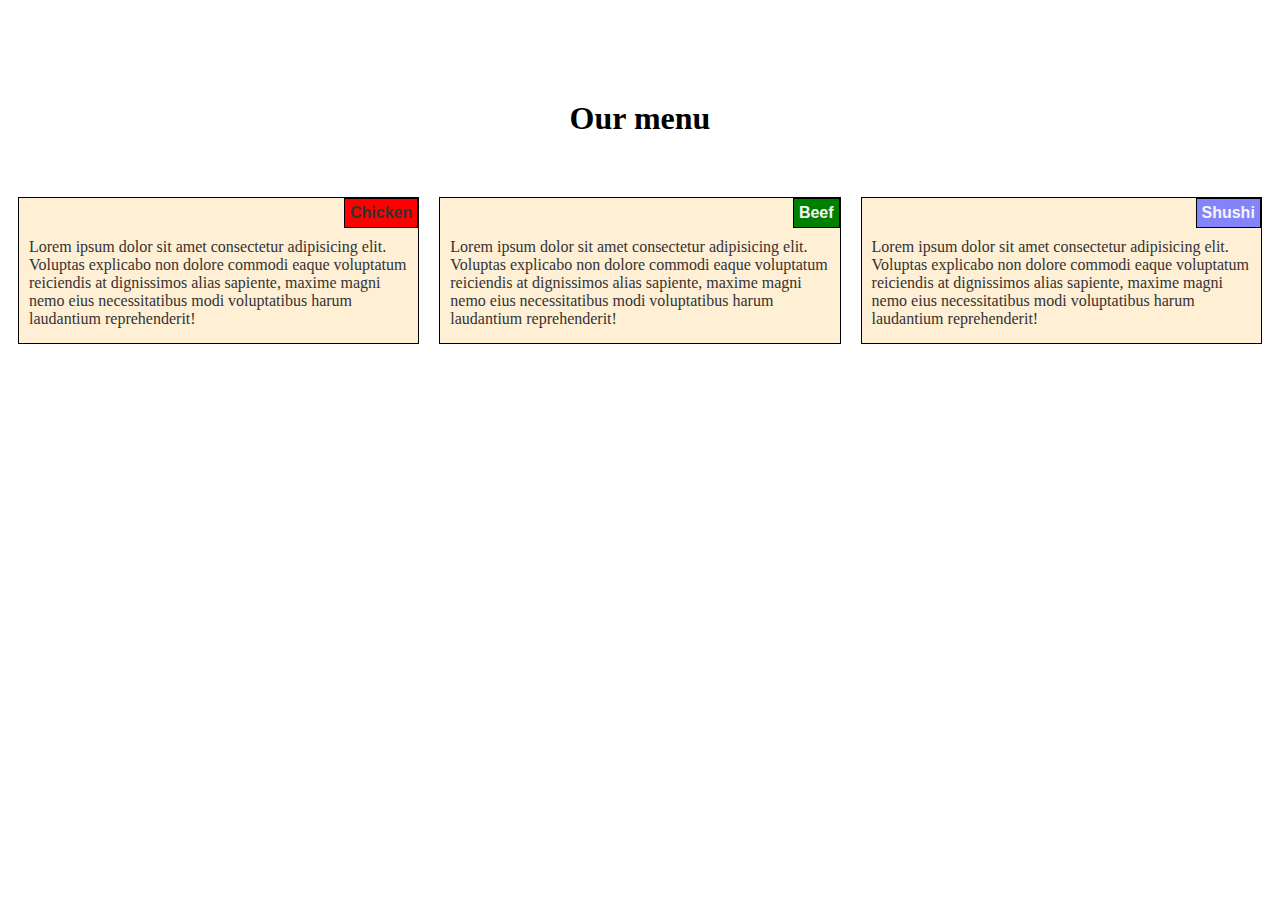
<file: module2_solution/index.html>
<!DOCTYPE html>
<html lang="en">

<head>
    <meta charset="UTF-8">
    <meta name="viewport" content="width=device-width, initial-scale=1.0">
    <title>Document</title>
    <link rel="stylesheet" href="Module2/module2.css">
</head>

<body>
    <h1>Our menu</h1>
    <div>
        <div class="divUp col-lg-4 col-md-6">
            <div class="divDown divdown1">
                <div class="div1 divMain">Chicken</div>
                <p>Lorem ipsum dolor sit amet consectetur adipisicing elit. Voluptas explicabo non dolore commodi eaque
                    voluptatum reiciendis at dignissimos alias sapiente, maxime magni nemo eius necessitatibus modi
                    voluptatibus harum laudantium reprehenderit!</p>
            </div>
        </div>
        <div class="divUp col-lg-4 col-md-6">
            <div class="divDown divdown2">
                <div class="div2 divMain">Beef</div>
                <p>Lorem ipsum dolor sit amet consectetur adipisicing elit. Voluptas explicabo non dolore commodi eaque
                    voluptatum reiciendis at dignissimos alias sapiente, maxime magni nemo eius necessitatibus modi
                    voluptatibus harum laudantium reprehenderit!</p>
            </div>
        </div>
        <div class="divUp col-lg-4 col-md-12">
            <div class="divDown divdown3">
                <div class="div3 divMain">Shushi</div>
                <p>Lorem ipsum dolor sit amet consectetur adipisicing elit. Voluptas explicabo non dolore commodi eaque
                    voluptatum reiciendis at dignissimos alias sapiente, maxime magni nemo eius necessitatibus modi
                    voluptatibus harum laudantium reprehenderit!</p>
            </div>
        </div>
    </div>
</body>

</html>
</file>
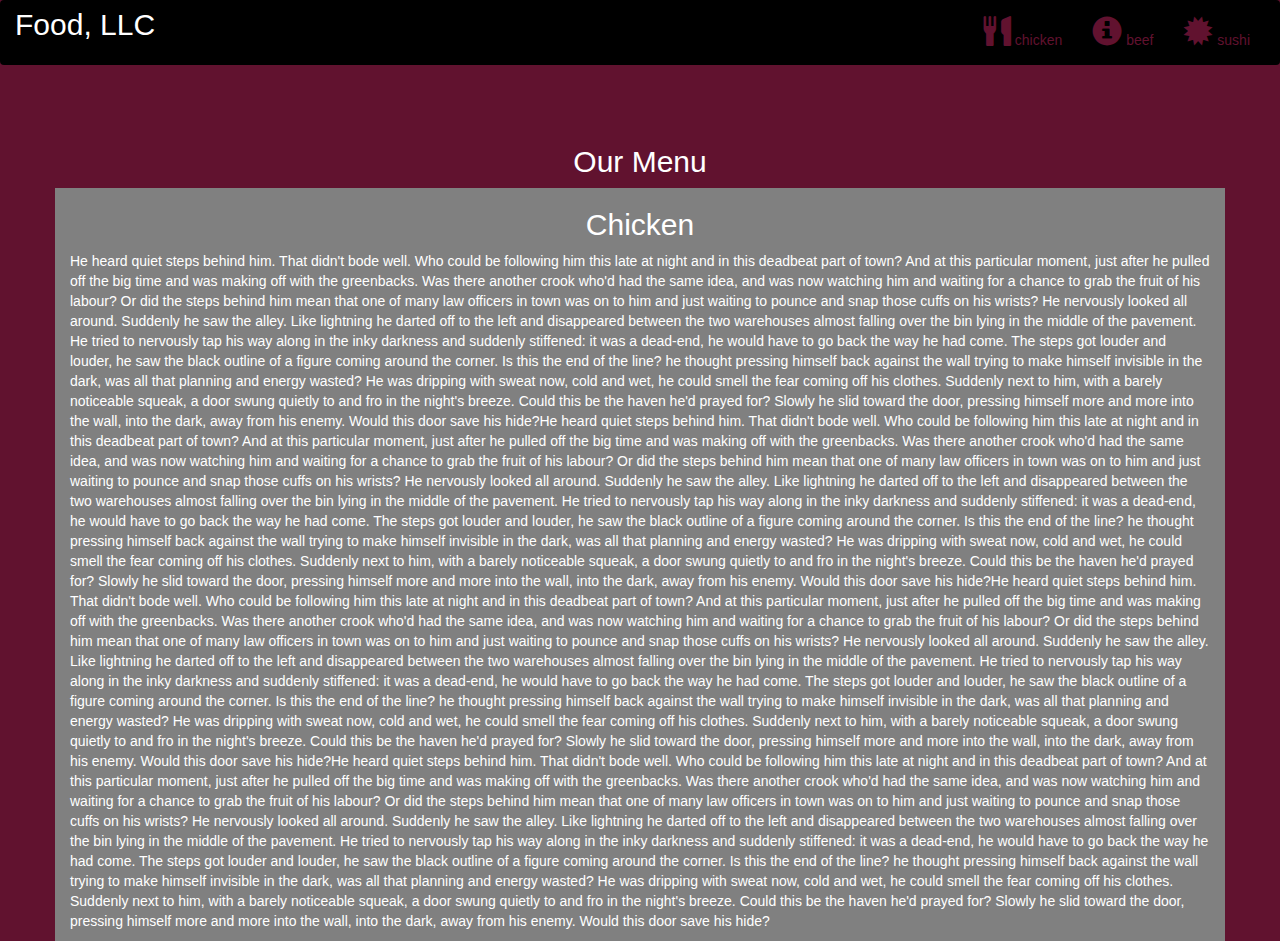
<file: module3_solution/index.html>
<!DOCTYPE html>
<html lang="en">
<head>
  <title>Bootstrap Example</title>
  <meta charset="utf-8">
  <meta name="viewport" content="width=device-width, initial-scale=1">
  <link rel="stylesheet" href="https://maxcdn.bootstrapcdn.com/bootstrap/3.4.1/css/bootstrap.min.css">
  <link rel="stylesheet" type="text/css" href="Module3/style.css">
  <script src="https://ajax.googleapis.com/ajax/libs/jquery/3.5.1/jquery.min.js"></script>
  <script src="https://maxcdn.bootstrapcdn.com/bootstrap/3.4.1/js/bootstrap.min.js"></script>
</head>
<body>

<nav class="navbar navbar-inverse">
  <div class="container-fluid">
    <div class="navbar-header">
      <button type="button" class="navbar-toggle" data-toggle="collapse" data-target="#myNavbar">
        <span class="icon-bar"></span>
        <span class="icon-bar"></span>
        <span class="icon-bar"></span>                        
      </button>
      <a class="navbar-brand" href="#" >Food, LLC</a>
    </div>
    <div class="collapse navbar-collapse" id="myNavbar">
    
      <ul class="nav navbar-nav navbar-right" >
        <li style>
        <a href="#" > 
        <span class="glyphicon glyphicon-cutlery"></span> chicken</a>
        </li>
        <li>
        <a href="#" >
        <span class="glyphicon glyphicon-info-sign"></span> beef</a>
        </li>
        <li>
        <a href="#">
        <span class="glyphicon glyphicon-certificate"></span> sushi</a>
        </li>
      </ul>
    </div>
  </div>
</nav>
<br>
<br>  
<h1><p class="text-center">Our Menu</p></h1>

<div id="main">
    <div id="main-content" class="container" >
        <div id="home-tiles" class="row">
            <div class="col-md-12 col-sm-12 col-xs-12">
                  
                  <p id="chickstory">
                <h2>Chicken</h2>
                    He heard quiet steps behind him. That didn't bode well. Who could be following him this late at night and in this deadbeat part of town? And at this particular moment, just after he pulled off the big time and was making off with the greenbacks. Was there another crook who'd had the same idea, and was now watching him and waiting for a chance to grab the fruit of his labour? Or did the steps behind him mean that one of many law officers in town was on to him and just waiting to pounce and snap those cuffs on his wrists? He nervously looked all around. Suddenly he saw the alley. Like lightning he darted off to the left and disappeared between the two warehouses almost falling over the bin lying in the middle of the pavement. He tried to nervously tap his way along in the inky darkness and suddenly stiffened: it was a dead-end, he would have to go back the way he had come. The steps got louder and louder, he saw the black outline of a figure coming around the corner. Is this the end of the line? he thought pressing himself back against the wall trying to make himself invisible in the dark, was all that planning and energy wasted? He was dripping with sweat now, cold and wet, he could smell the fear coming off his clothes. Suddenly next to him, with a barely noticeable squeak, a door swung quietly to and fro in the night's breeze. Could this be the haven he'd prayed for? Slowly he slid toward the door, pressing himself more and more into the wall, into the dark, away from his enemy. Would this door save his hide?He heard quiet steps behind him. That didn't bode well. Who could be following him this late at night and in this deadbeat part of town? And at this particular moment, just after he pulled off the big time and was making off with the greenbacks. Was there another crook who'd had the same idea, and was now watching him and waiting for a chance to grab the fruit of his labour? Or did the steps behind him mean that one of many law officers in town was on to him and just waiting to pounce and snap those cuffs on his wrists? He nervously looked all around. Suddenly he saw the alley. Like lightning he darted off to the left and disappeared between the two warehouses almost falling over the bin lying in the middle of the pavement. He tried to nervously tap his way along in the inky darkness and suddenly stiffened: it was a dead-end, he would have to go back the way he had come. The steps got louder and louder, he saw the black outline of a figure coming around the corner. Is this the end of the line? he thought pressing himself back against the wall trying to make himself invisible in the dark, was all that planning and energy wasted? He was dripping with sweat now, cold and wet, he could smell the fear coming off his clothes. Suddenly next to him, with a barely noticeable squeak, a door swung quietly to and fro in the night's breeze. Could this be the haven he'd prayed for? Slowly he slid toward the door, pressing himself more and more into the wall, into the dark, away from his enemy. Would this door save his hide?He heard quiet steps behind him. That didn't bode well. Who could be following him this late at night and in this deadbeat part of town? And at this particular moment, just after he pulled off the big time and was making off with the greenbacks. Was there another crook who'd had the same idea, and was now watching him and waiting for a chance to grab the fruit of his labour? Or did the steps behind him mean that one of many law officers in town was on to him and just waiting to pounce and snap those cuffs on his wrists? He nervously looked all around. Suddenly he saw the alley. Like lightning he darted off to the left and disappeared between the two warehouses almost falling over the bin lying in the middle of the pavement. He tried to nervously tap his way along in the inky darkness and suddenly stiffened: it was a dead-end, he would have to go back the way he had come. The steps got louder and louder, he saw the black outline of a figure coming around the corner. Is this the end of the line? he thought pressing himself back against the wall trying to make himself invisible in the dark, was all that planning and energy wasted? He was dripping with sweat now, cold and wet, he could smell the fear coming off his clothes. Suddenly next to him, with a barely noticeable squeak, a door swung quietly to and fro in the night's breeze. Could this be the haven he'd prayed for? Slowly he slid toward the door, pressing himself more and more into the wall, into the dark, away from his enemy. Would this door save his hide?He heard quiet steps behind him. That didn't bode well. Who could be following him this late at night and in this deadbeat part of town? And at this particular moment, just after he pulled off the big time and was making off with the greenbacks. Was there another crook who'd had the same idea, and was now watching him and waiting for a chance to grab the fruit of his labour? Or did the steps behind him mean that one of many law officers in town was on to him and just waiting to pounce and snap those cuffs on his wrists? He nervously looked all around. Suddenly he saw the alley. Like lightning he darted off to the left and disappeared between the two warehouses almost falling over the bin lying in the middle of the pavement. He tried to nervously tap his way along in the inky darkness and suddenly stiffened: it was a dead-end, he would have to go back the way he had come. The steps got louder and louder, he saw the black outline of a figure coming around the corner. Is this the end of the line? he thought pressing himself back against the wall trying to make himself invisible in the dark, was all that planning and energy wasted? He was dripping with sweat now, cold and wet, he could smell the fear coming off his clothes. Suddenly next to him, with a barely noticeable squeak, a door swung quietly to and fro in the night's breeze. Could this be the haven he'd prayed for? Slowly he slid toward the door, pressing himself more and more into the wall, into the dark, away from his enemy. Would this door save his hide?
                  </p>
            </div>
          </div>
      </div>
</div>


</body>
</html>
</file>
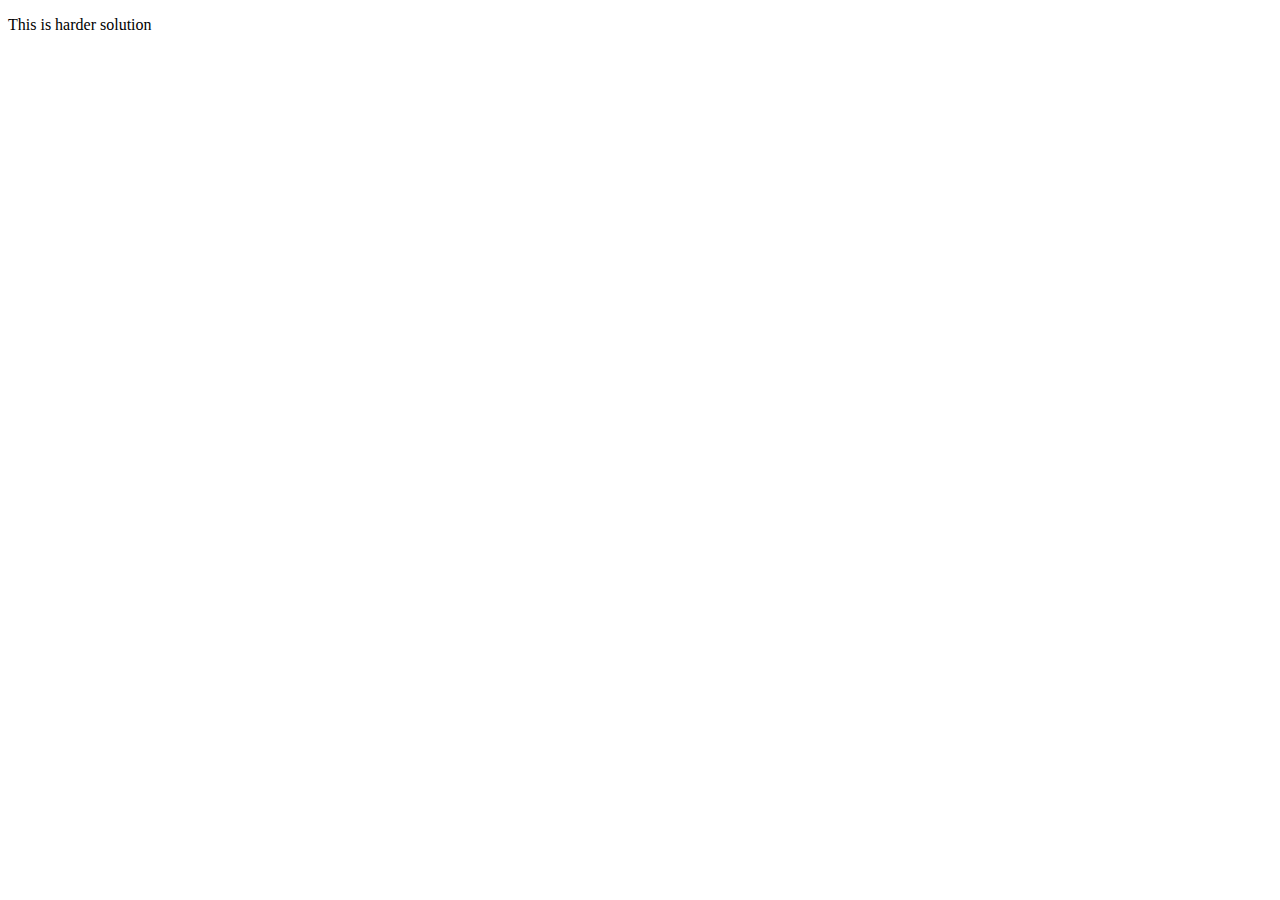
<file: module4_solution/index.html>
<!DOCTYPE html>
<html lang="en">
<head>
    <meta charset="UTF-8">
    <meta name="viewport" content="width=device-width, initial-scale=1.0">
    <title>Document</title>

    <script src="SpeakHello.js"></script>
    <script src="SpeakGoodBye.js"></script>
    <script src="script.js"></script>
</head>
<body>
    <p>This is harder solution</p>
</body>
</html>
</file>
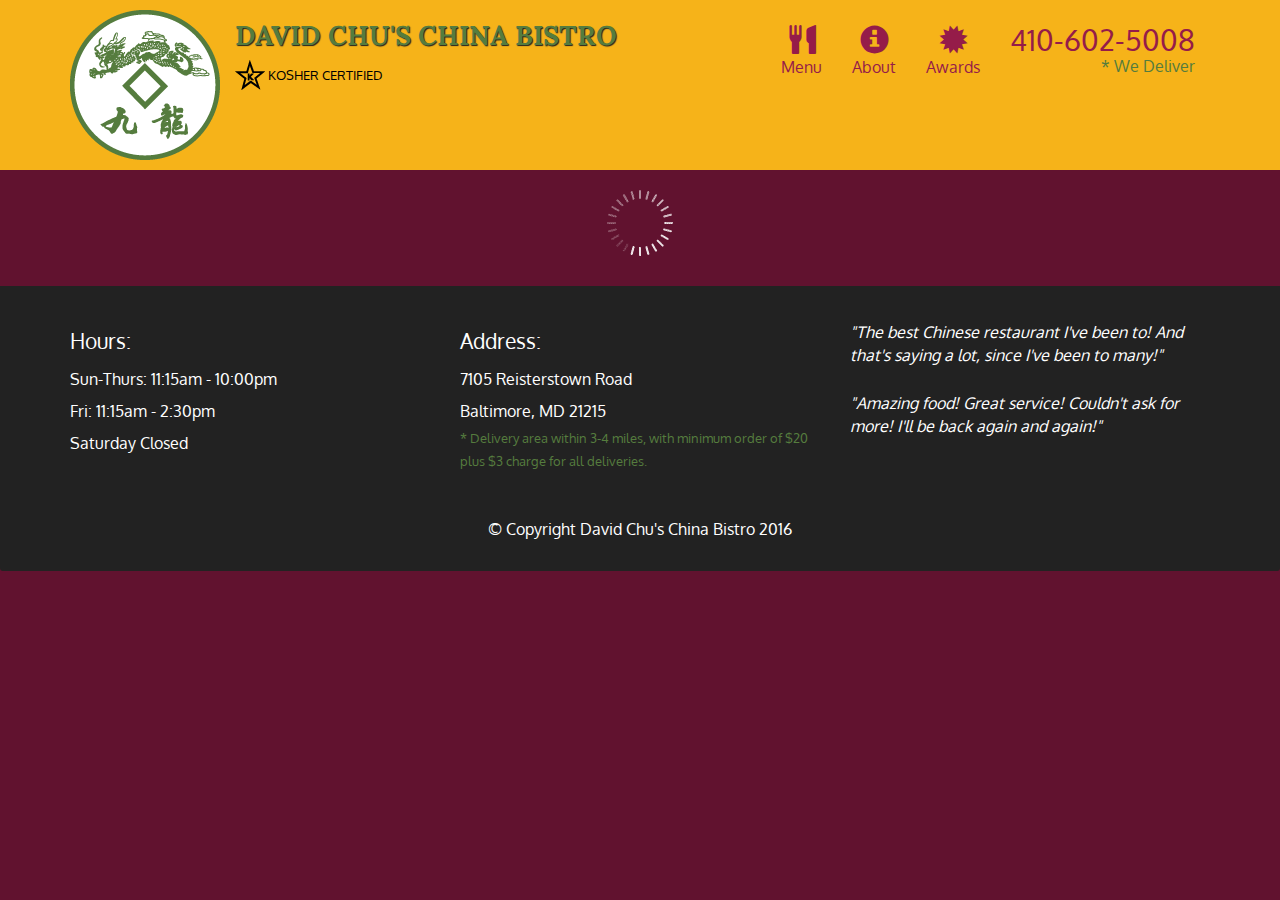
<file: module5_solution/index.html>
<!doctype html>
<html lang="en">
  <head>
    <meta charset="utf-8">
    <meta http-equiv="X-UA-Compatible" content="IE=edge">
    <meta name="viewport" content="width=device-width, initial-scale=1">
    <title>David Chu's China Bistro</title>
    <link rel="stylesheet" href="css/bootstrap.min.css">
    <link rel="stylesheet" href="css/styles.css">
    <link href='https://fonts.googleapis.com/css?family=Oxygen:400,300,700' rel='stylesheet' type='text/css'>
    <link href='https://fonts.googleapis.com/css?family=Lora' rel='stylesheet' type='text/css'>
  </head>
<body>
  <header>
    <nav id="header-nav" class="navbar navbar-default">
      <div class="container">
        <div class="navbar-header">
          <a href="index.html" class="pull-left visible-md visible-lg">
            <div id="logo-img" alt="Logo image"></div>
          </a>

          <div class="navbar-brand">
            <a href="index.html"><h1>David Chu's China Bistro</h1></a>
            <p>
              <img src="images/star-k-logo.png" alt="Kosher certification">
              <span>Kosher Certified</span>
            </p>
          </div>

          <button id="navbarToggle" type="button" class="navbar-toggle collapsed" data-toggle="collapse" data-target="#collapsable-nav" aria-expanded="false">
            <span class="sr-only">Toggle navigation</span>
            <span class="icon-bar"></span>
            <span class="icon-bar"></span>
            <span class="icon-bar"></span>
          </button>
        </div>
        
        <div id="collapsable-nav" class="collapse navbar-collapse">
           <ul id="nav-list" class="nav navbar-nav navbar-right">
            <li id="navHomeButton" class="visible-xs active">
              <a href="index.html">
                <span class="glyphicon glyphicon-home"></span> Home</a>
            </li>
            <li id="navMenuButton">
              <a href="#" onclick="$dc.loadMenuCategories();">
                <span class="glyphicon glyphicon-cutlery"></span><br class="hidden-xs"> Menu</a>
            </li>
            <li>
              <a href="#">
                <span class="glyphicon glyphicon-info-sign"></span><br class="hidden-xs"> About</a>
            </li>
            <li>
              <a href="#">
                <span class="glyphicon glyphicon-certificate"></span><br class="hidden-xs"> Awards</a>
            </li>
            <li id="phone" class="hidden-xs">
              <a href="tel:410-602-5008">
                <span>410-602-5008</span></a><div>* We Deliver</div>
            </li>
          </ul><!-- #nav-list -->
        </div><!-- .collapse .navbar-collapse -->
      </div><!-- .container -->
    </nav><!-- #header-nav -->
  </header>

  <div id="call-btn" class="visible-xs">
    <a class="btn" href="tel:410-602-5008">
    <span class="glyphicon glyphicon-earphone"></span>
    410-602-5008
    </a>
  </div>
  <div id="xs-deliver" class="text-center visible-xs">* We Deliver</div>

  <div id="main-content" class="container"></div>

  <footer class="panel-footer">
    <div class="container">
      <div class="row">
        <section id="hours" class="col-sm-4">
          <span>Hours:</span><br>
          Sun-Thurs: 11:15am - 10:00pm<br>
          Fri: 11:15am - 2:30pm<br>
          Saturday Closed
          <hr class="visible-xs">
        </section>
        <section id="address" class="col-sm-4">
          <span>Address:</span><br>
          7105 Reisterstown Road<br>
          Baltimore, MD 21215
          <p>* Delivery area within 3-4 miles, with minimum order of $20 plus $3 charge for all deliveries.</p>
          <hr class="visible-xs">
        </section>
        <section id="testimonials" class="col-sm-4">
          <p>"The best Chinese restaurant I've been to! And that's saying a lot, since I've been to many!"</p>
          <p>"Amazing food! Great service! Couldn't ask for more! I'll be back again and again!"</p>
        </section>
      </div>
      <div class="text-center">&copy; Copyright David Chu's China Bistro 2016</div>
    </div>
  </footer>

  <!-- jQuery (Bootstrap JS plugins depend on it) -->
  <script src="js/jquery-2.1.4.min.js"></script>
  <script src="js/bootstrap.min.js"></script>
  <script src="js/ajax-utils.js"></script>
  <script src="js/script.js"></script>
</body>
</html>
</file>
<file: module2_solution/Module2/module2.css>
*{
    box-sizing: border-box;
}

h1{
    text-align: center;
    font-family: Verdana;
    margin-top: 100px;
    margin-bottom: 50px;
}

.divDown{
    position: relative;
    border: 1px solid black;
    margin: 0;
    background-color: rgb(171, 157, 157);
}

.divdown1{
    background-color: papayawhip;
    color: #333;
}
.divdown2{
    background-color: papayawhip;
    color: #333;
}
.divdown3{
    background-color: papayawhip;
    color: #333;
}

.divUp{
    padding: 10px;
}

.divMain{
    position: absolute;
    top:0;
    right: 0;
    border: 1px solid black;
    font-family: sans-serif;
    padding: 5px;
    font-weight: bold;
}


.div1{
    background-color: red;
}
.div2{
    background-color: green;
    color:whitesmoke;
}
.div3{
    background-color: rgb(132, 132, 250);
    color:whitesmoke;

}

.row{
    width: 100%;
}

p{
    margin-top: 40px;
    margin-left: 10px;
    margin-right: 10px;
    margin-bottom: 15px;
}

@media (min-width:992px){
    .col-lg-4{
        float: left;
        width: 33.33%;
    }
}

@media (min-width:768px) and (max-width:991px) {
    .col-md-6{
        float: left;
        width: 50%;
    }

    .col-md-12{
        float: left;
        width: 100%;
    }
}
</file>
<file: module3_solution/Module3/style.css>
*{
	margin: 0;
	padding: 0;
	
}
.navbar{

border: none;
background-color: black;
color: #61122F;
}
body{
	background-color: #61122F;
	color: white;
}
.glyphicon{
	font-size: 30px;
	color:#61122F; 
}

.center{
	width: 90%;
	background-color: grey;

}
.container
{
	background-color: grey;
}
.text-center{
	font-size: 30px;
}

h2{
	text-align: center;
}
#myNavbar ul li a {
	color: #61122F;
}
.navbar-brand{
font-size: 30px;	
}
#main{
    margin: 0px 15px 0px;
}
</file>
<file: module5_solution/css/styles.css>
body {
  font-size: 16px;
  color: #fff;
  background-color: #61122f;
  font-family: 'Oxygen', sans-serif;
}

/** HEADER **/
#header-nav {
  background-color: #f6b319;
  border-radius: 0;
  border: 0;
}

#logo-img {
  background: url('../images/restaurant-logo_large.png') no-repeat;
  width: 150px;
  height: 150px;
  margin: 10px 15px 10px 0;
}

.navbar-brand {
  padding-top: 25px;
}
.navbar-brand h1 { /* Restaurant name */
  font-family: 'Lora', serif;
  color: #557c3e;
  font-size: 1.5em;
  text-transform: uppercase;
  font-weight: bold;
  text-shadow: 1px 1px 1px #222;
  margin-top: 0;
  margin-bottom: 0;
  line-height: .75;
}
.navbar-brand a:hover, .navbar-brand a:focus {
  text-decoration: none;
}
.navbar-brand p { /* Kosher cert */
  color: #000;
  text-transform: uppercase;
  font-size: .7em;
  margin-top: 15px;
}
.navbar-brand p span { /* Star-K */
  vertical-align: middle;
}

#nav-list {
  margin-top: 10px;
}
#nav-list a {
  color: #951C49;
  text-align: center;
}
#nav-list a:hover {
  background: #E7E7E7;
}
#nav-list a span {
  font-size: 1.8em;
}

#phone {
  margin-top: 5px;
}
#phone a { /* Phone number */
  text-align: right;
  padding-bottom: 0;
}
#phone div { /* We Deliver */
  color: #557c3e;
  text-align: right;
  padding-right: 15px;
}

.navbar-header button.navbar-toggle, .navbar-header .icon-bar {
  border: 1px solid #61122f;
}
.navbar-header button.navbar-toggle {
  clear: both;
  margin-top: -30px;
}
/* END HEADER */

/* FOOTER */
.panel-footer {
  margin-top: 30px;
  padding-top: 35px;
  padding-bottom: 30px;
  background-color: #222;
  border-top: 0;
}
.panel-footer div.row {
  margin-bottom: 35px;
}
#hours, #address {
  line-height: 2;
}
#hours > span, #address > span {
  font-size: 1.3em;
}
#address p {
  color: #557c3e;
  font-size: .8em;
  line-height: 1.8;
}
#testimonials {
  font-style: italic;
}
#testimonials p:nth-child(2) {
  margin-top: 25px;
}
/* END FOOTER */



/* HOME PAGE */
.container .jumbotron {
  box-shadow: 0 0 50px #3F0C1F;
  border: 2px solid #3F0C1F;
}

#menu-tile, #specials-tile, #map-tile {
  height: 250px;
  width: 100%;
  margin-bottom: 15px;
  position: relative;
  border: 2px solid #3F0C1F;
  overflow: hidden;
}
#menu-tile:hover, #specials-tile:hover, #map-tile:hover {
  box-shadow: 0 1px 5px 1px #cccccc;
}
#menu-tile {
  background: url('../images/menu-tile.jpg') no-repeat;
  background-position: center;
}
#specials-tile {
  background: url('../images/specials-tile.jpg') no-repeat;
  background-position: center;
}
#menu-tile span, #specials-tile span, #map-tile span {
  position: absolute;
  bottom: 0;
  right: 0;
  width: 100%;
  text-align: center;
  font-size: 1.6em;
  text-transform: uppercase;
  background-color: #000;
  color: #fff;
  opacity: .8;
}
/* END HOME PAGE */

/* MENU CATEGORIES PAGE */
.category-tile { 
  position: relative;
  border: 2px solid #3F0C1F;
  overflow: hidden;
  width: 200px;
  height: 200px;
  margin: 0 auto 15px;
}
.category-tile span {
  position: absolute;
  bottom: 0;
  right: 0;
  width: 100%;
  text-align: center;
  font-size: 1.2em;
  text-transform: uppercase;
  background-color: #000;
  color: #fff;
  opacity: .8;
}
.category-tile:hover {
  box-shadow: 0 1px 5px 1px #cccccc;
}

#menu-categories-title + div {
  margin-bottom: 50px;
}
/* END MENU CATEGORIES PAGE */

/* SINGLE CATEGORY PAGE */
.menu-item-tile {
  margin-bottom: 25px;
}
.menu-item-tile hr {
  width: 80%;
}
.menu-item-tile .menu-item-price {
  font-size: 1.1em;
  text-align: right;
  margin-top: -15px;
  margin-right: -15px;
}
.menu-item-tile .menu-item-price span {
  font-size: .6em;
}
.menu-item-photo {
  position: relative;
  border: 2px solid #3F0C1F; 
  overflow: hidden;
  padding: 0;
  margin-right: -15px;
  margin-left: auto;
  margin-bottom: 20px;
  max-width: 250px;
}
.menu-item-photo div {
  position: absolute;
  bottom: 0;
  right: 0;
  width: 80px;
  background-color: #557c3e;
  text-align: center;
}
.menu-item-description {
  padding-right: 30px;
}
h3.menu-item-title {
  margin: 0 0 10px;
}
.menu-item-details {
  font-size: .9em;
  font-style: italic;
}
/* END SINGLE CATEGORY PAGE */


/********** Large devices only **********/
@media (min-width: 1200px) {
  .container .jumbotron {
    background: url('../images/jumbotron_1200.jpg') no-repeat;
    height: 675px;
  }
}

/********** Medium devices only **********/
@media (min-width: 992px) and (max-width: 1199px) {
  /* Header */
  #logo-img {
    background: url('../images/restaurant-logo_medium.png') no-repeat;
    width: 100px;
    height: 100px;
    margin: 5px 5px 5px 0;
  }
  /* End Header */

  /* Home Page */
  .container .jumbotron {
    background: url('../images/jumbotron_992.jpg') no-repeat;
    height: 558px;
  }
  /* End Home Page */
}

/********** Small devices only **********/
@media (min-width: 768px) and (max-width: 991px) {
  /* Home Page */
  .container .jumbotron {
    background: url('../images/jumbotron_768.jpg') no-repeat;
    height: 432px;
  }
  /* End Home Page */
}

/********** Extra small devices only **********/
@media (max-width: 767px) {
  /* Header */
  .navbar-brand {
    padding-top: 10px;
    height: 80px;
  }
  .navbar-brand h1 { /* Restaurant name */
    padding-top: 10px;
    font-size: 5vw; /* 1vw = 1% of viewport width */
  }
  .navbar-brand p { /* Kosher cert */
    font-size: .6em;
    margin-top: 12px;
  }
  .navbar-brand p img { /* Star-K */
    height: 20px;
  }

  #collapsable-nav a { /* Collapsed nav menu text */
    font-size: 1.2em;
  }
  #collapsable-nav a span { /* Collapsed nav menu glyph */
    font-size: 1em;
    margin-right: 5px;
  }

  #call-btn > a {
    font-size: 1.5em;
    display: block;
    margin: 0 20px;
    padding: 10px;
    border: 2px solid #fff;
    background-color: #f6b319;
    color: #951c49;
  }
  #xs-deliver {
    margin-top: 5px;
    font-size: .7em;
    letter-spacing: .1em;
    text-transform: uppercase;
  }
  /* End Header */

  /* Footer */
  .panel-footer section {
    margin-bottom: 30px;
    text-align: center;
  }
  .panel-footer section:nth-child(3) {
    margin-bottom: 0; /* margin already exists on the whole row */
  }
  .panel-footer section hr {
    width: 50%;
  }
  /* End Footer */

  /* Home Page */
  .container .jumbotron {
    margin-top: 30px;
    padding: 0;
  }
  #menu-tile, #specials-tile {
    width: 360px;
    margin: 0 auto 15px;
  }

  .menu-item-photo {
    margin-right: auto;
  }
  .menu-item-tile .menu-item-price {
    text-align: center;
  }
  .menu-item-description {
    text-align: center;;
  }
}


/********** Super extra small devices Only :-) (e.g., iPhone 4) **********/
@media (max-width: 479px) {
  /* Header */
  .navbar-brand h1 { /* Restaurant name */
    padding-top: 5px;
    font-size: 6vw;
  }
  /* End Header */
  
  /* Home page */
  #menu-tile, #specials-tile {
    width: 280px;
    margin: 0 auto 15px;
  }

  .col-xxs-12 {
    position: relative;
    min-height: 1px;
    padding-right: 15px;
    padding-left: 15px;
    float: left;
    width: 100%;
  }
}
</file>
